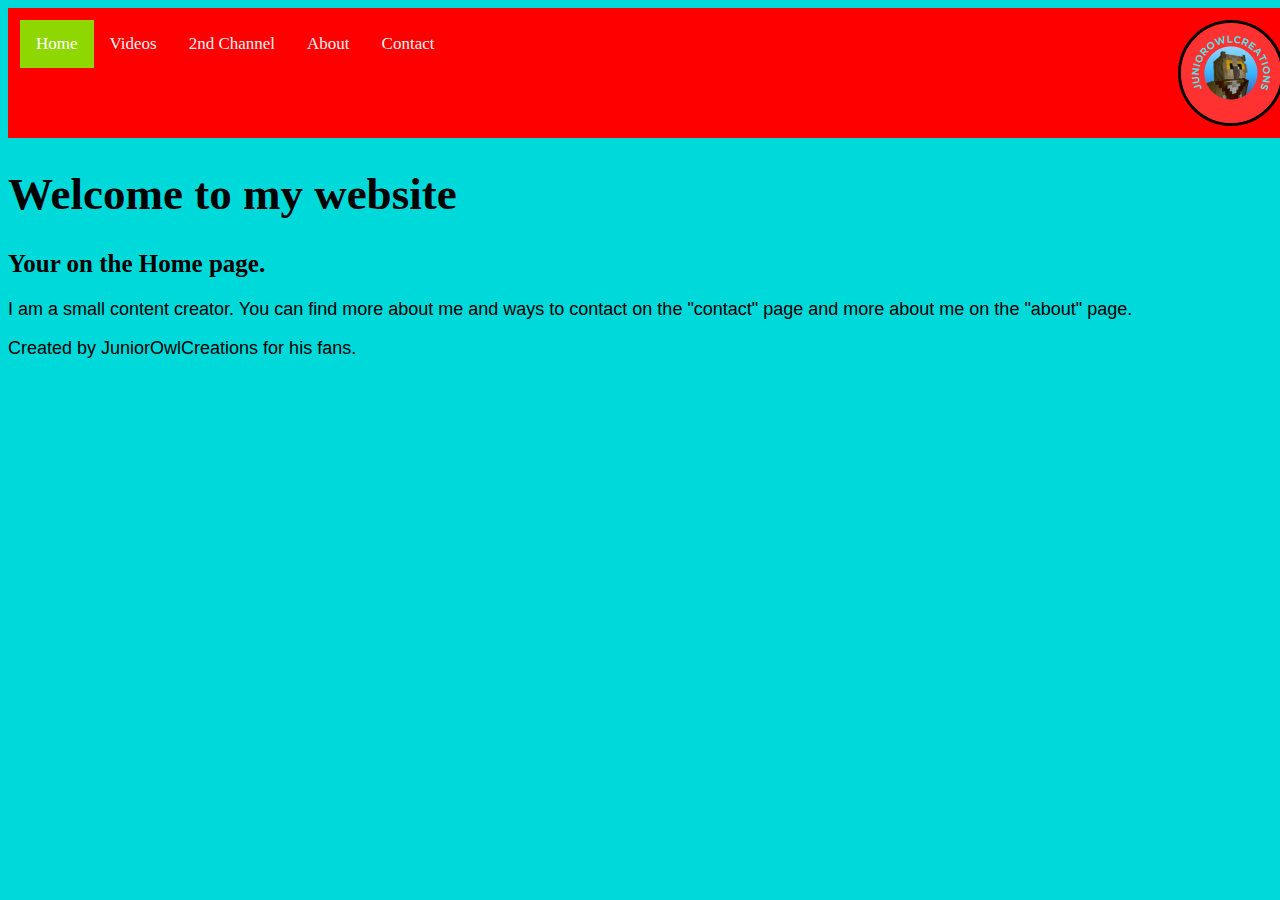
<file: index.html>
<!DOCTYPE html>
<head>
<title>JuniorOwlCreations</title>
<link rel="stylesheet" href="stylesheet.css">
</head>
<body>

<div class="topnav">
  <a class="active" href="index.html"><i class="fa fa-fw fa-home"></i> Home</a>
  <a href="videos.html">Videos</a>
  <a href="#2nd Channel">2nd Channel</a>
  <a href="#about">About</a>
  <a href="#"><i class="fa fa-fw fa-envelope"></i> Contact</a>
  <img align="right" src="Youtube Logo.png" alt="JuniorOwlCreator's Logo" style="width:100px;height:100px;border-radius: 50%;">
</div>

<h1>Welcome to my website</h1>
<h2>Your on the Home page.</h2>


<p> I am a small content creator. You can find more about me and ways to contact on the "contact" page and more about me on the "about" page.</p>


</body>
<footer>
<p>Created by JuniorOwlCreations for his fans.</p>
</footer>
</html>
</file>
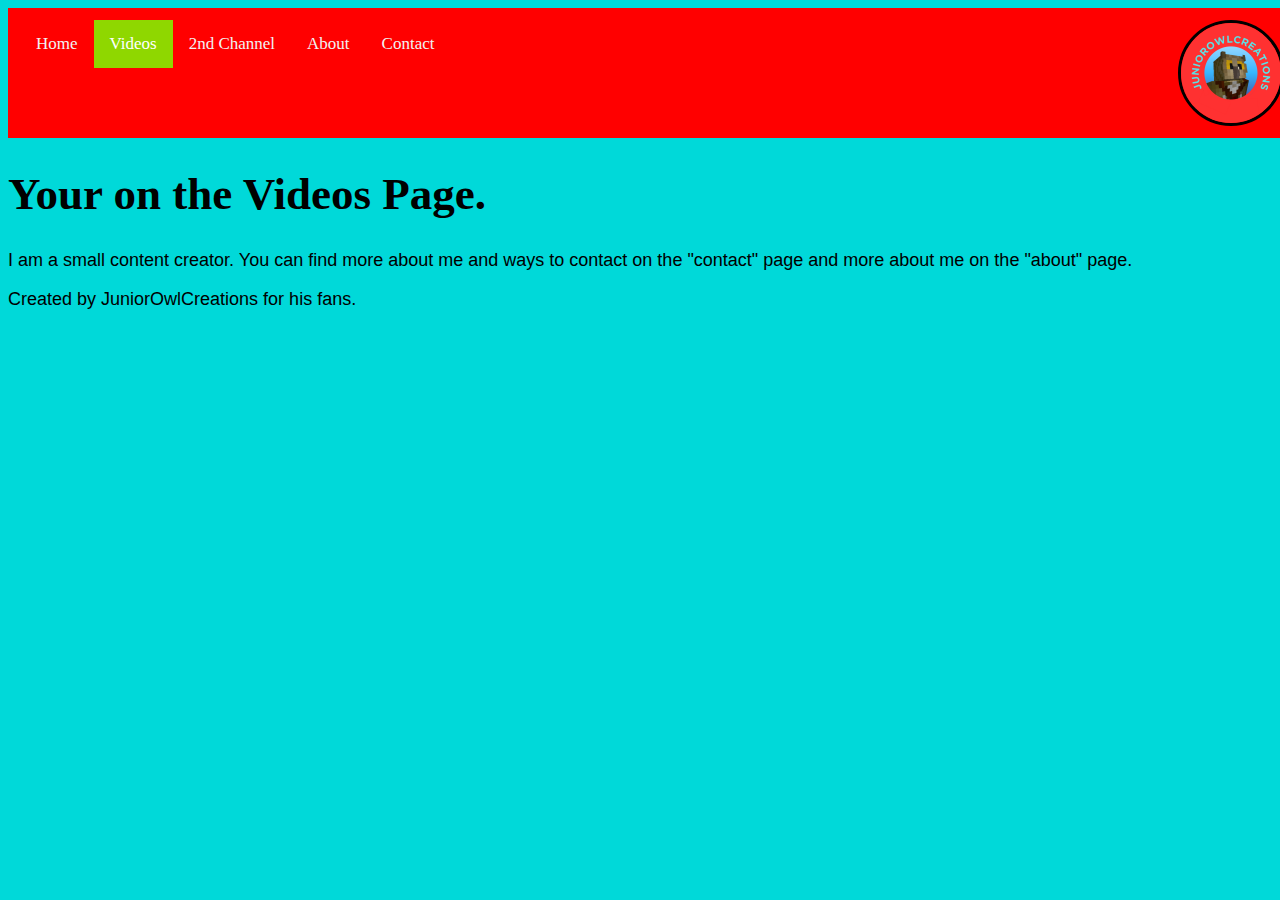
<file: videos.html>
<!DOCTYPE html>
<head>
<link rel="stylesheet" href="stylesheet.css">
<title>JuniorOwlCreations - Home</title>
</head>
<body>

<div class="topnav">
  <a href="index.html">Home</a>
  <a class="active" href="videos.html">Videos</a>
  <a href="#2nd Channel">2nd Channel</a>
  <a href="#about">About</a>
  <a href="#Contact">Contact</a>
  <img align="right" src="Youtube Logo.png" alt="JuniorOwlCreator's Logo" style="width:100px;height:100px;border-radius: 50%;">
</div>

<h1>Your on the Videos Page.</h1>


<p> I am a small content creator. You can find more about me and ways to contact on the "contact" page and more about me on the "about" page.</p>


</body>
<footer>
<p>Created by JuniorOwlCreations for his fans.</p>
</footer>
</html>
</file>
<file: stylesheet.css>
body {
	background-color:#00D9D9;
}
h1{
	color:#000000;
	font-size:45px;
}
h2{
	color:#000000;
	font-size:25px;
}
p{
	color:#FFFFFF;
	font-size:18px;
	font-family: Ariel, sans-serif;
}
ul{
	color:#c9ffcf;
	font-size:16px;
	font-family: Ariel, sans-serif;
	font-style: italic
}
ol{
	color:#c9ffcf;
	font-size:16px;
	font-family: Ariel, sans-serif;
	font-style: oblique
}
.topnav {
  width: 100%;
  padding: 12px;
  background-color: #FF0000;
  overflow: hidden;
}

.topnav a {
  float: left;
  color: #f2f2f2;
  text-align: center;
  padding: 14px 16px;
  text-decoration: none;
  font-size: 17px;
}

.topnav a:hover {
  background-color: #FF3A3A;
  color: black;
}

.topnav a.active {
  background-color: #8FD700;
  color: white;
}
img {
  border: 3px solid #000000;
}

p {
	color:#000000
}
</file>
